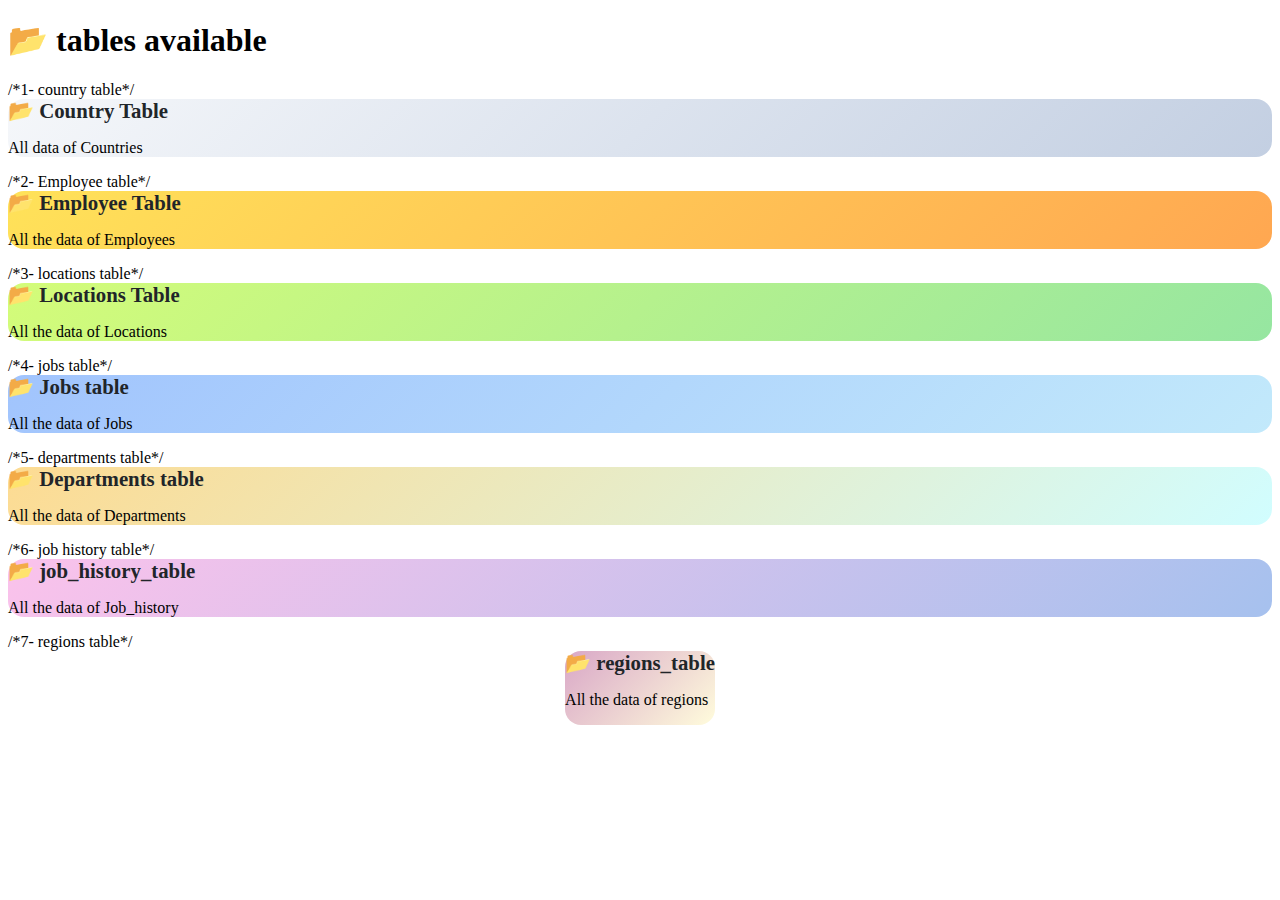
<file: index.html>
<!doctype html>
<html lang="en">

<head>
    <title>TABLES</title>

    <meta charset="utf-8" />
    <meta name="viewport" content="width=device-width, initial-scale=1, shrink-to-fit=no" />

    <!-- Bootstrap CSS v5.2.1 -->
    <link href="https://cdn.jsdelivr.net/npm/bootstrap@5.3.2/dist/css/bootstrap.min.css" rel="stylesheet"
        integrity="sha384-T3c6CoIi6uLrA9TneNEoa7RxnatzjcDSCmG1MXxSR1GAsXEV/Dwwykc2MPK8M2HN" crossorigin="anonymous" />
         <link rel="stylesheet" href="style.css" />
        
</head>


<body>
  

    
  <div class="container py-5">
    <h1 class="text-center mb-4">📂 tables available</h1>
    <div class="row g-4">

      /*1- country table*/
      <div class="col-md-4">
        <div class="card file-card p-3">
          <div class="card-body text-center">
            <a href="HRWEB/country.html" class="file-link">📂 Country Table</a>
            <p class="text-muted">All data of Countries</p>
          </div>
        </div>
      </div>

     /*2- Employee table*/
      <div class="col-md-4">
        <div class="card file-card p-3">
          <div class="card-body text-center">
            <a href="HRWEB/employee.html" class="file-link">📂 Employee Table</a>
            <p class="text-muted">All the data of Employees</p>
          </div>
        </div>
      </div>


       /*3- locations table*/
      <div class="col-md-4">
        <div class="card file-card p-3">
          <div class="card-body text-center">
            <a href="HRWEB/location.html" class="file-link">📂 Locations Table</a>
            <p class="text-muted">All the data of Locations</p>
          </div>
        </div>
      </div>

      /*4- jobs table*/
      <div class="col-md-4">
        <div class="card file-card p-3">
          <div class="card-body text-center">
            <a href="HRWEB/jobs.html" class="file-link">📂 Jobs table</a>
            <p class="text-muted">All the data of Jobs </p>
          </div>
        </div>
      </div>

      /*5- departments table*/
      <div class="col-md-4">
        <div class="card file-card p-3">
          <div class="card-body text-center">
            <a href="HRWEB/departments.html" class="file-link">📂 Departments table</a>
            <p class="text-muted">All the data of Departments</p>
          </div>
        </div>
      </div>

      /*6- job history table*/
      <div class="col-md-4">
        <div class="card file-card p-3">
          <div class="card-body text-center">
            <a href="HRWEB/job_history.html" class="file-link">📂  job_history_table</a>
            <p class="text-muted">All the data of Job_history </p>
          </div>
        </div>
      </div>

      /*7- regions table*/
      <div class="col-md-4 mx-auto">
        <div class="card file-card p-3">
          <div class="card-body text-center">
            <a href="HRWEB/regions.html" class="file-link">📂 regions_table</a>
            <p class="text-muted">All the data of regions </p>
          </div>
        </div>
      </div>


</body>

</html>
<script src="https://cdn.jsdelivr.net/npm/@popperjs/core@2.11.8/dist/umd/popper.min.js"
    integrity="sha384-I7E8VVD/ismYTF4hNIPjVp/Zjvgyol6VFvRkX/vR+Vc4jQkC+hVqc2pM8ODewa9r"
    crossorigin="anonymous"></script>

<script src="https://cdn.jsdelivr.net/npm/bootstrap@5.3.2/dist/js/bootstrap.min.js"
    integrity="sha384-BBtl+eGJRgqQAUMxJ7pMwbEyER4l1g+O15P+16Ep7Q9Q+zqX6gSbd85u4mG4QzX+"
    crossorigin="anonymous"></script>
</file>
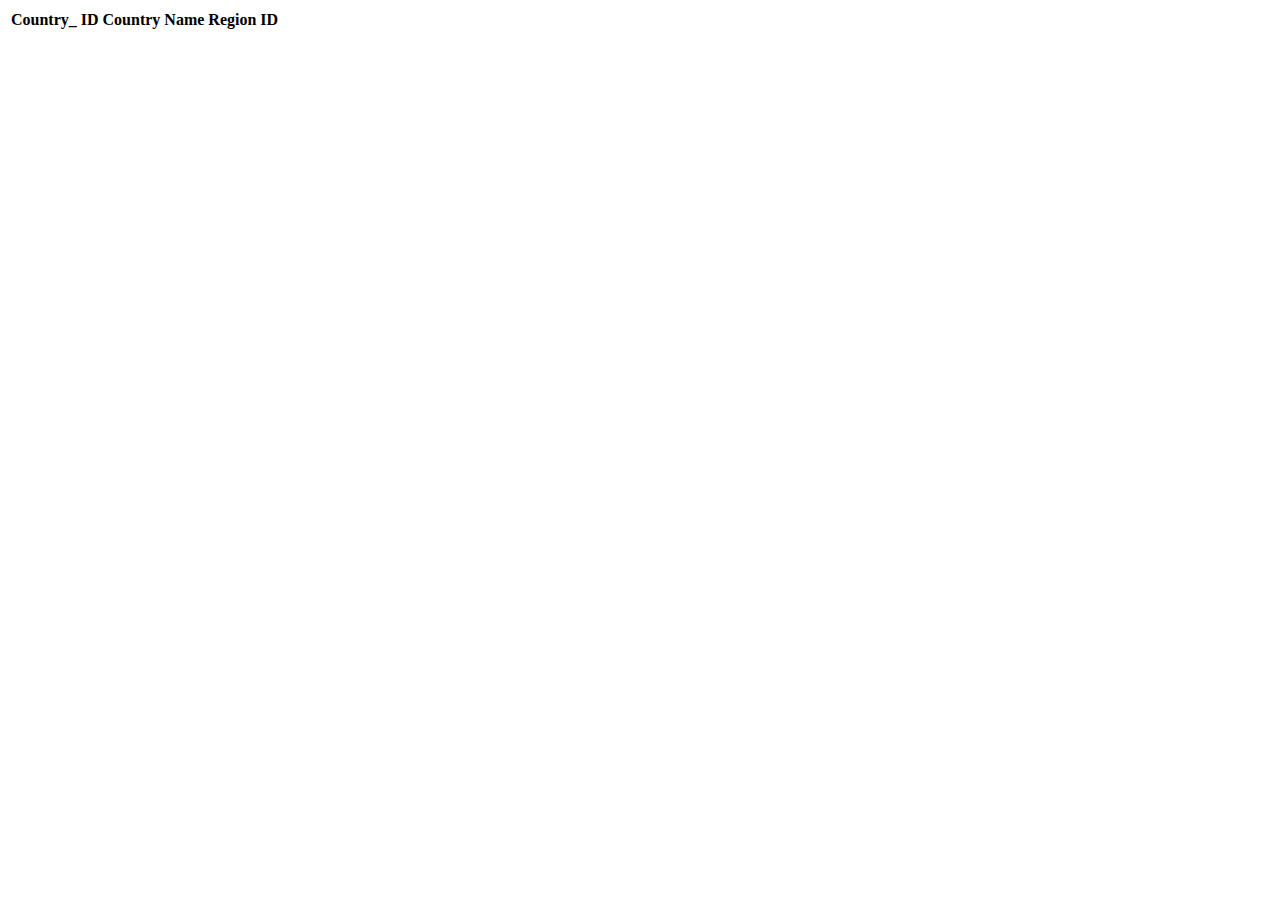
<file: HRWEB/index.html>
<!doctype html>
<html lang="en">

<head>
    <title>Title</title>
    <!-- Required meta tags -->
    <meta charset="utf-8" />
    <meta name="viewport" content="width=device-width, initial-scale=1, shrink-to-fit=no" />

    <!-- Bootstrap CSS v5.2.1 -->
    <link href="https://cdn.jsdelivr.net/npm/bootstrap@5.3.2/dist/css/bootstrap.min.css" rel="stylesheet"
        integrity="sha384-T3c6CoIi6uLrA9TneNEoa7RxnatzjcDSCmG1MXxSR1GAsXEV/Dwwykc2MPK8M2HN" crossorigin="anonymous" />
</head>

<body>

    <div class="table-responsive">
        <table class="table table-primary" id="countrytable">
            <thead>
                <tr>
                    <th scope="col">Country_ ID</th>
                    <th scope="col">Country Name</th>
                    <th scope="col">Region ID</th>
                </tr>
            </thead>
            <tbody>
                
            </tbody>
        </table>
    </div>

</body>

</html>
<script src="https://cdn.jsdelivr.net/npm/@popperjs/core@2.11.8/dist/umd/popper.min.js"
    integrity="sha384-I7E8VVD/ismYTF4hNIPjVp/Zjvgyol6VFvRkX/vR+Vc4jQkC+hVqc2pM8ODewa9r"
    crossorigin="anonymous"></script>

<script src="https://cdn.jsdelivr.net/npm/bootstrap@5.3.2/dist/js/bootstrap.min.js"
    integrity="sha384-BBtl+eGJRgqQAUMxJ7pMwbEyER4l1g+O15P+16Ep7Q9Q+zqX6gSbd85u4mG4QzX+"
    crossorigin="anonymous"></script>

    <script src="JS/employee.js"></script>
</file>
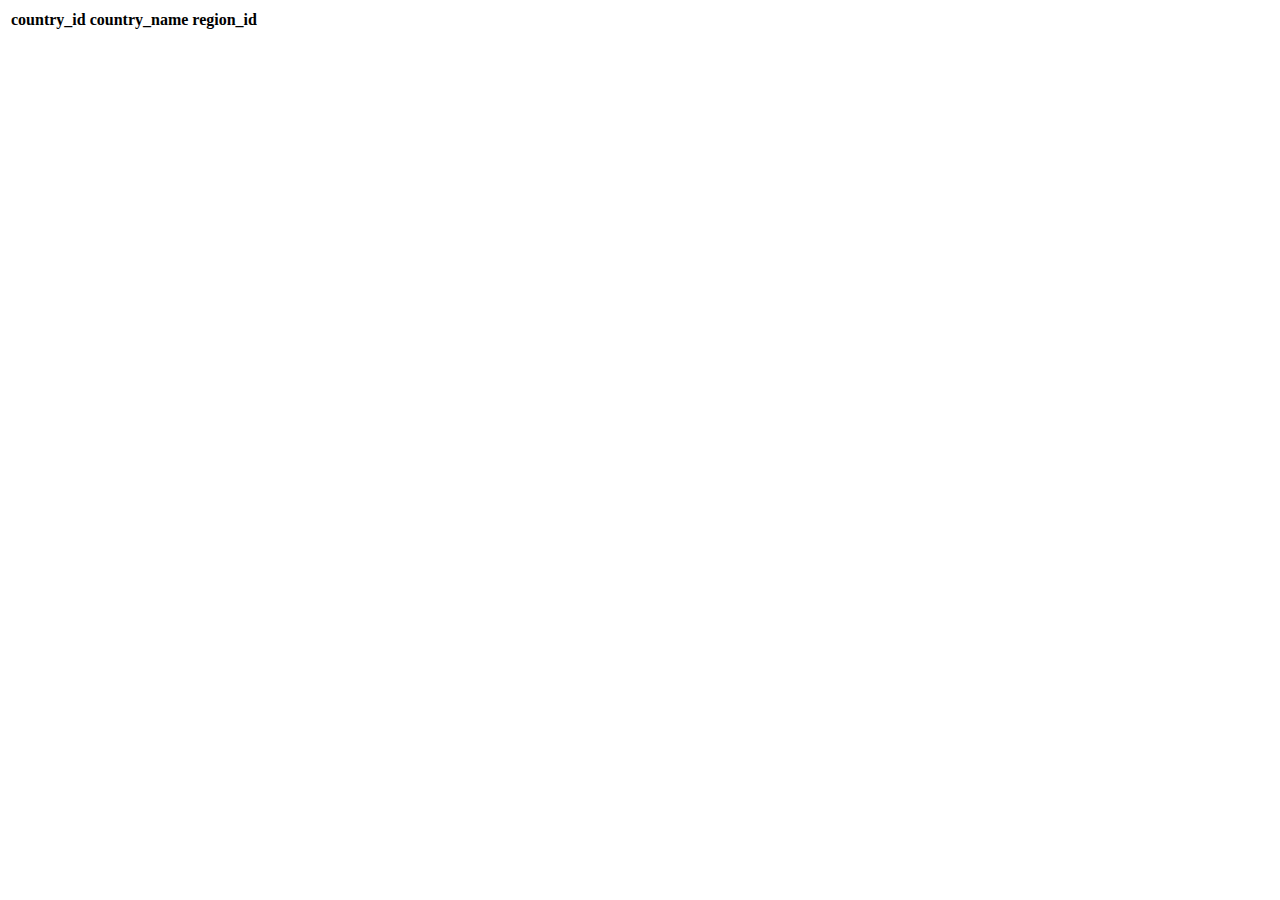
<file: HRWEB/country.html>
<!doctype html>
<html lang="en">

<head>
    <title>Title</title>
    <!-- Required meta tags -->
    <meta charset="utf-8" />
    <meta name="viewport" content="width=device-width, initial-scale=1, shrink-to-fit=no" />

    <!-- Bootstrap CSS v5.2.1 -->
    <link href="https://cdn.jsdelivr.net/npm/bootstrap@5.3.2/dist/css/bootstrap.min.css" rel="stylesheet"
        integrity="sha384-T3c6CoIi6uLrA9TneNEoa7RxnatzjcDSCmG1MXxSR1GAsXEV/Dwwykc2MPK8M2HN" crossorigin="anonymous" />
</head>

<body>

    <div class="table-responsive">
        <table class="table table-primary" id="country_table">
            <thead>
                <tr>
                    <th scope="col">country_id</th>
                    <th scope="col">country_name</th>
                    <th scope="col">region_id</th>
                    
                </tr>
            </thead>
            <tbody>
                
            </tbody>
        </table>
    </div>

</body>

</html>
<script src="https://cdn.jsdelivr.net/npm/@popperjs/core@2.11.8/dist/umd/popper.min.js"
    integrity="sha384-I7E8VVD/ismYTF4hNIPjVp/Zjvgyol6VFvRkX/vR+Vc4jQkC+hVqc2pM8ODewa9r"
    crossorigin="anonymous"></script>

<script src="https://cdn.jsdelivr.net/npm/bootstrap@5.3.2/dist/js/bootstrap.min.js"
    integrity="sha384-BBtl+eGJRgqQAUMxJ7pMwbEyER4l1g+O15P+16Ep7Q9Q+zqX6gSbd85u4mG4QzX+"
    crossorigin="anonymous"></script>

    <script src="JS/country.js"></script>
</file>
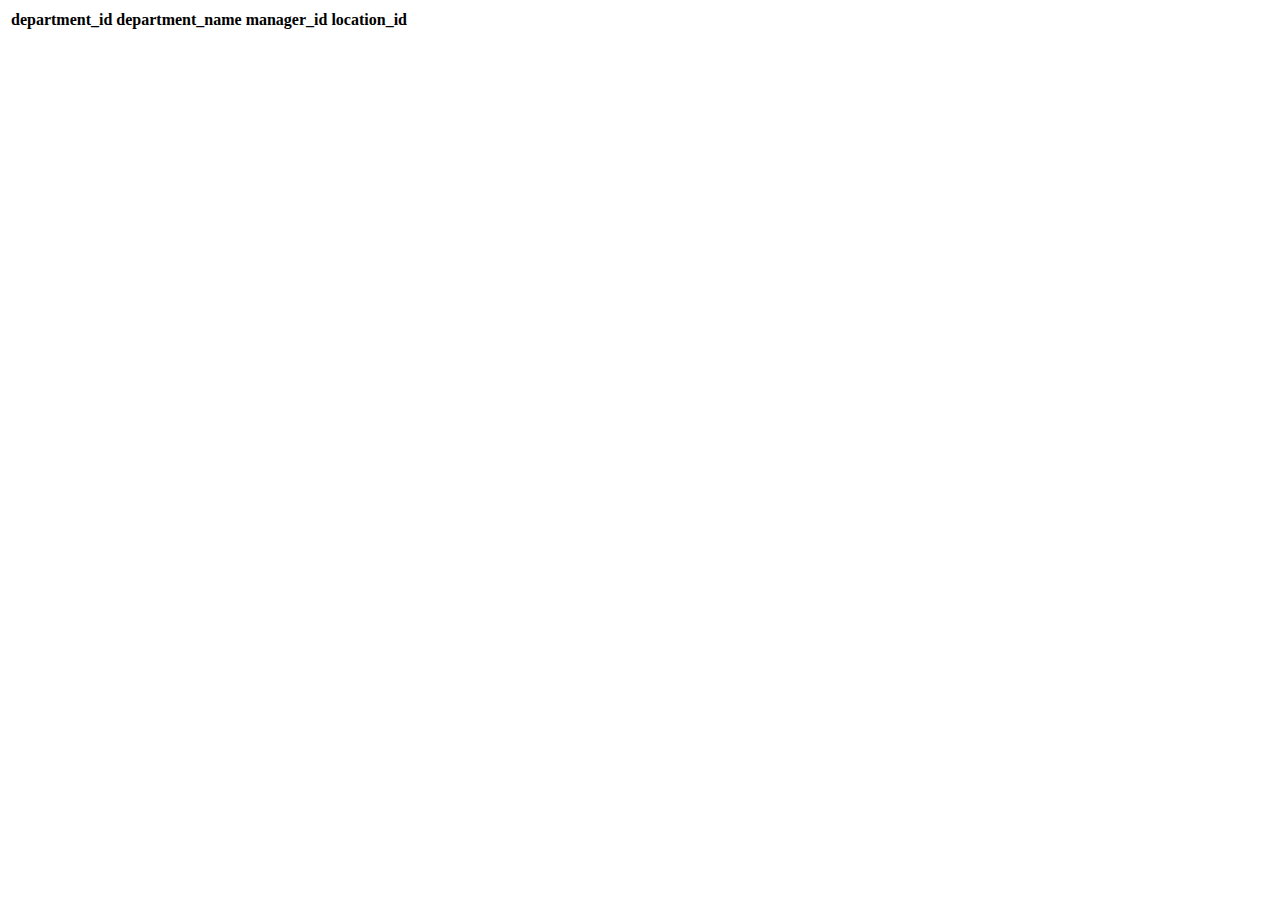
<file: HRWEB/departments.html>
<!doctype html>
<html lang="en">

<head>
    <title>Title</title>
    <!-- Required meta tags -->
    <meta charset="utf-8" />
    <meta name="viewport" content="width=device-width, initial-scale=1, shrink-to-fit=no" />

    <!-- Bootstrap CSS v5.2.1 -->
    <link href="https://cdn.jsdelivr.net/npm/bootstrap@5.3.2/dist/css/bootstrap.min.css" rel="stylesheet"
        integrity="sha384-T3c6CoIi6uLrA9TneNEoa7RxnatzjcDSCmG1MXxSR1GAsXEV/Dwwykc2MPK8M2HN" crossorigin="anonymous" />
</head>

<body>

    <div class="table-responsive">
        <table class="table table-primary" id="departments_table">
            <thead>
                <tr>
                    <th scope="col">department_id</th>
                    <th scope="col">department_name</th>
                    <th scope="col">manager_id</th>
                    <th scope="col">location_id</th>
                   
                    
                </tr>
            </thead>
            <tbody>
                
            </tbody>
        </table>
    </div>

</body>

</html>
<script src="https://cdn.jsdelivr.net/npm/@popperjs/core@2.11.8/dist/umd/popper.min.js"
    integrity="sha384-I7E8VVD/ismYTF4hNIPjVp/Zjvgyol6VFvRkX/vR+Vc4jQkC+hVqc2pM8ODewa9r"
    crossorigin="anonymous"></script>

<script src="https://cdn.jsdelivr.net/npm/bootstrap@5.3.2/dist/js/bootstrap.min.js"
    integrity="sha384-BBtl+eGJRgqQAUMxJ7pMwbEyER4l1g+O15P+16Ep7Q9Q+zqX6gSbd85u4mG4QzX+"
    crossorigin="anonymous"></script>

    <script src="JS/departments.js"></script>
</file>
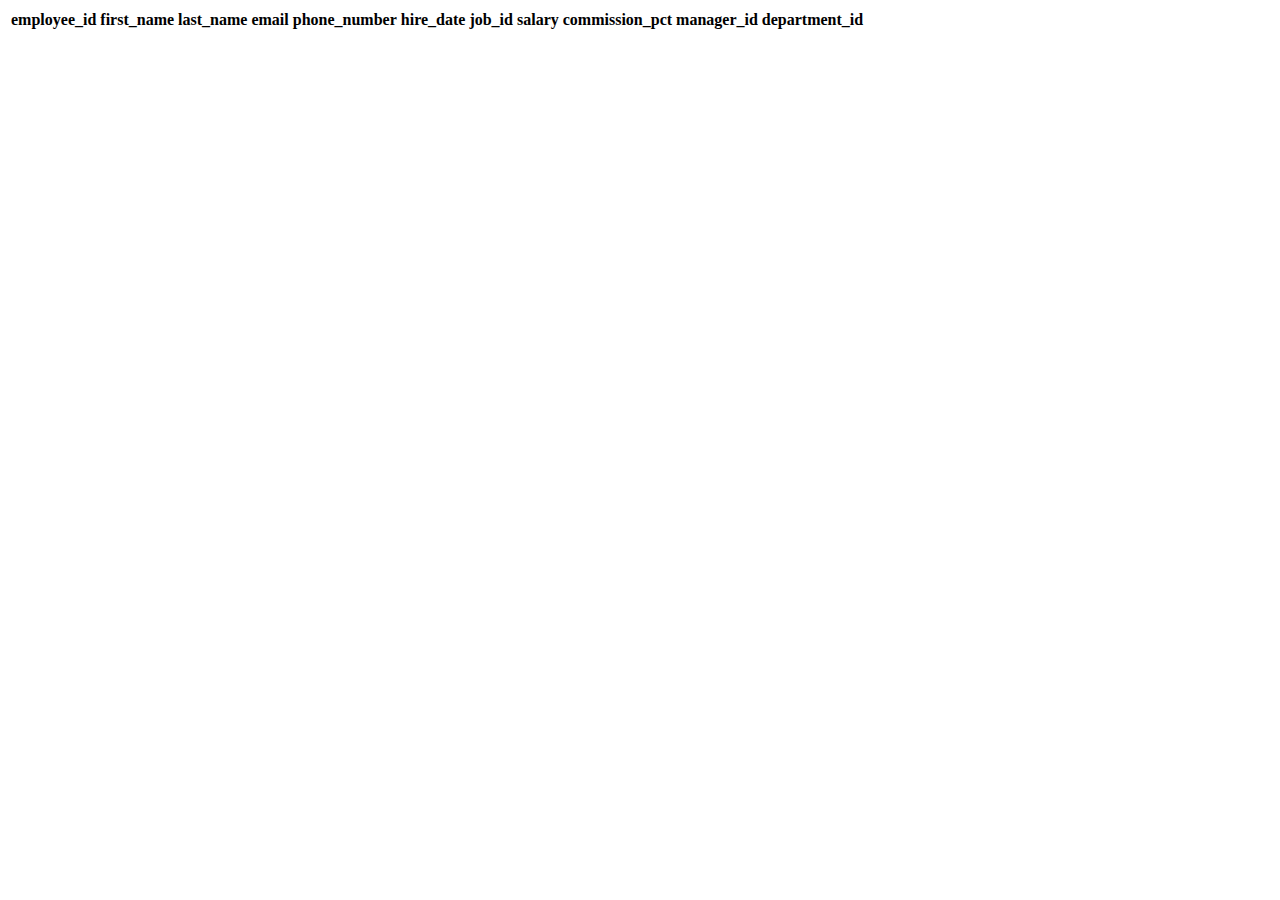
<file: HRWEB/employee.html>
<!doctype html>
<html lang="en">

<head>
    <title>Title</title>
    <!-- Required meta tags -->
    <meta charset="utf-8" />
    <meta name="viewport" content="width=device-width, initial-scale=1, shrink-to-fit=no" />

    <!-- Bootstrap CSS v5.2.1 -->
    <link href="https://cdn.jsdelivr.net/npm/bootstrap@5.3.2/dist/css/bootstrap.min.css" rel="stylesheet"
        integrity="sha384-T3c6CoIi6uLrA9TneNEoa7RxnatzjcDSCmG1MXxSR1GAsXEV/Dwwykc2MPK8M2HN" crossorigin="anonymous" />
</head>

<body>

    <div class="table-responsive">
        <table class="table table-primary" id="employeetable">
            <thead>
                <tr>
                    <th scope="col">employee_id</th>
                    <th scope="col">first_name</th>
                    <th scope="col">last_name</th>
                    <th scope="col">email</th>
                    <th scope="col">phone_number</th>
                    <th scope="col">hire_date</th>
                    <th scope="col">job_id</th>
                    <th scope="col">salary</th>
                    <th scope="col">commission_pct</th>
                    <th scope="col">manager_id</th>
                    <th scope="col">department_id</th>
                </tr>
            </thead>
            <tbody>
                
            </tbody>
        </table>
    </div>

</body>

</html>
<script src="https://cdn.jsdelivr.net/npm/@popperjs/core@2.11.8/dist/umd/popper.min.js"
    integrity="sha384-I7E8VVD/ismYTF4hNIPjVp/Zjvgyol6VFvRkX/vR+Vc4jQkC+hVqc2pM8ODewa9r"
    crossorigin="anonymous"></script>

<script src="https://cdn.jsdelivr.net/npm/bootstrap@5.3.2/dist/js/bootstrap.min.js"
    integrity="sha384-BBtl+eGJRgqQAUMxJ7pMwbEyER4l1g+O15P+16Ep7Q9Q+zqX6gSbd85u4mG4QzX+"
    crossorigin="anonymous"></script>

    <script src="JS/employee.js"></script>
</file>
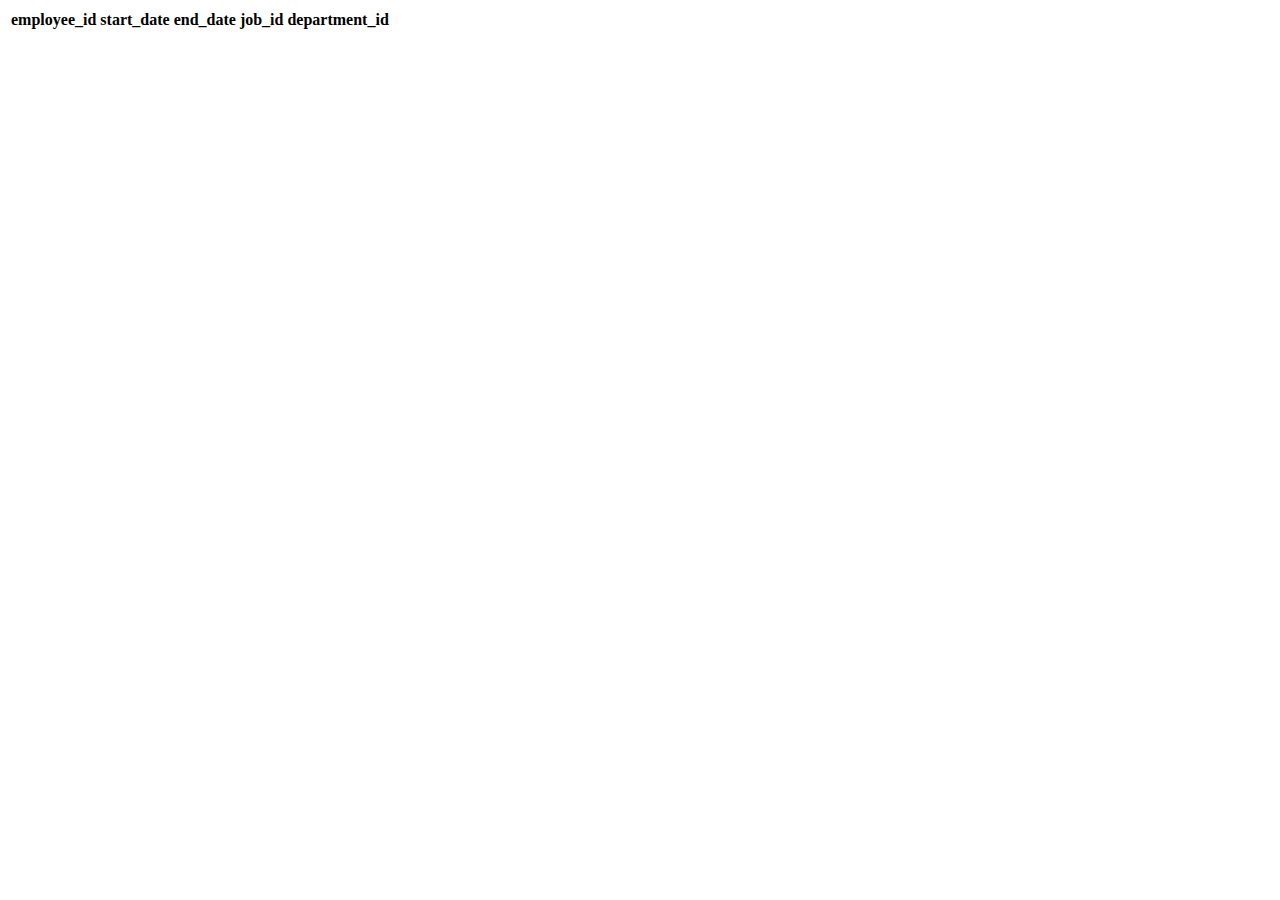
<file: HRWEB/job_history.html>
<!doctype html>
<html lang="en">

<head>
    <title>Title</title>
    <!-- Required meta tags -->
    <meta charset="utf-8" />
    <meta name="viewport" content="width=device-width, initial-scale=1, shrink-to-fit=no" />

    <!-- Bootstrap CSS v5.2.1 -->
    <link href="https://cdn.jsdelivr.net/npm/bootstrap@5.3.2/dist/css/bootstrap.min.css" rel="stylesheet"
        integrity="sha384-T3c6CoIi6uLrA9TneNEoa7RxnatzjcDSCmG1MXxSR1GAsXEV/Dwwykc2MPK8M2HN" crossorigin="anonymous" />
</head>

<body>

    <div class="table-responsive">
        <table class="table table-primary" id="job_history_table">
            <thead>
                <tr>
                    <th scope="col">employee_id</th>
                    <th scope="col">start_date</th>
                    <th scope="col">end_date</th>
                    <th scope="col">job_id</th>
                    <th scope="col">department_id</th>
                   
                    
                </tr>
            </thead>
            <tbody>
                
            </tbody>
        </table>
    </div>

</body>

</html>
<script src="https://cdn.jsdelivr.net/npm/@popperjs/core@2.11.8/dist/umd/popper.min.js"
    integrity="sha384-I7E8VVD/ismYTF4hNIPjVp/Zjvgyol6VFvRkX/vR+Vc4jQkC+hVqc2pM8ODewa9r"
    crossorigin="anonymous"></script>

<script src="https://cdn.jsdelivr.net/npm/bootstrap@5.3.2/dist/js/bootstrap.min.js"
    integrity="sha384-BBtl+eGJRgqQAUMxJ7pMwbEyER4l1g+O15P+16Ep7Q9Q+zqX6gSbd85u4mG4QzX+"
    crossorigin="anonymous"></script>

    <script src="JS/job_history.js"></script>
</file>
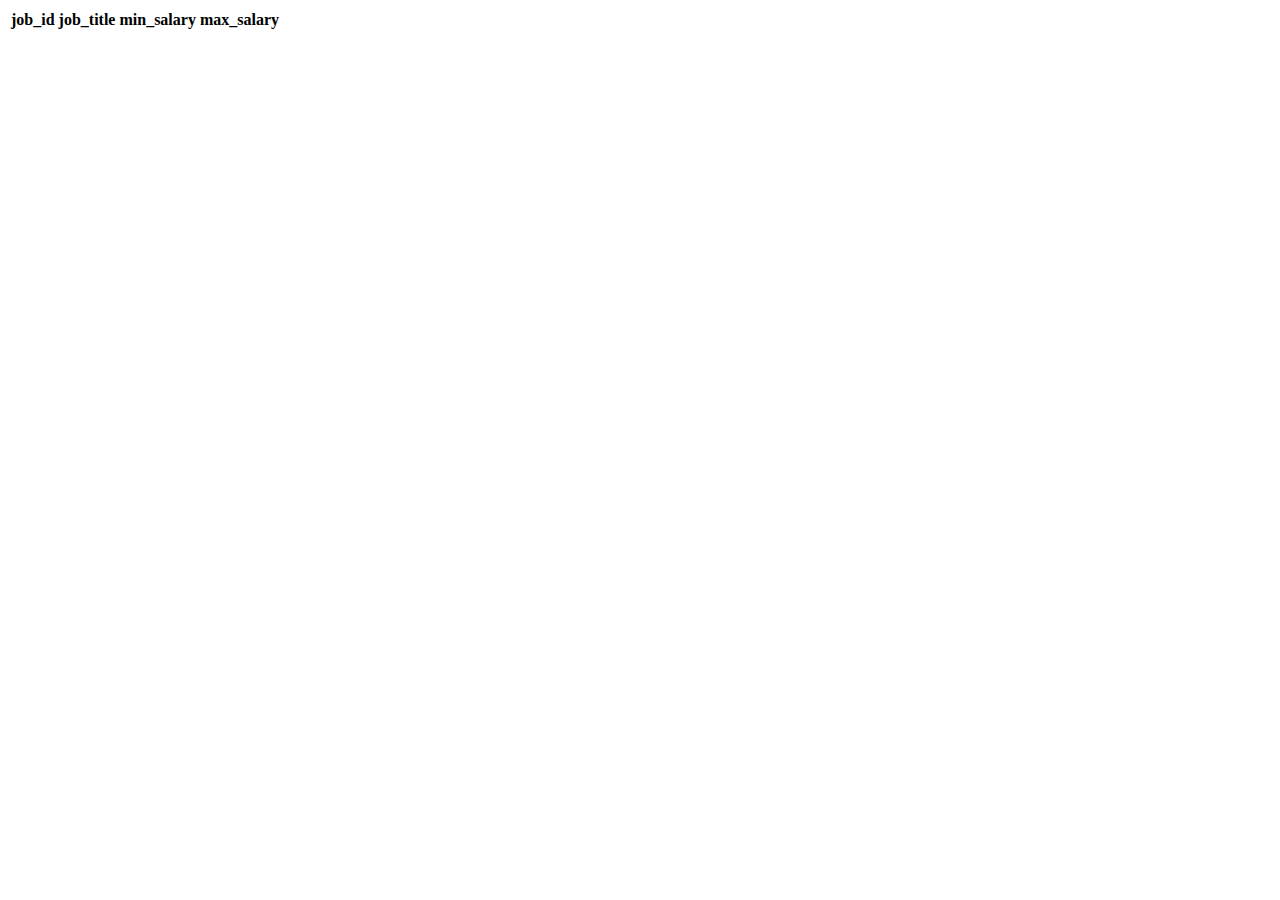
<file: HRWEB/jobs.html>
<!doctype html>
<html lang="en">

<head>
    <title>Title</title>
    <!-- Required meta tags -->
    <meta charset="utf-8" />
    <meta name="viewport" content="width=device-width, initial-scale=1, shrink-to-fit=no" />

    <!-- Bootstrap CSS v5.2.1 -->
    <link href="https://cdn.jsdelivr.net/npm/bootstrap@5.3.2/dist/css/bootstrap.min.css" rel="stylesheet"
        integrity="sha384-T3c6CoIi6uLrA9TneNEoa7RxnatzjcDSCmG1MXxSR1GAsXEV/Dwwykc2MPK8M2HN" crossorigin="anonymous" />
</head>

<body>

    <div class="table-responsive">
        <table class="table table-primary" id="jobs_table">
            <thead>
                <tr>
                    <th scope="col">job_id</th>
                    <th scope="col">job_title</th>
                    <th scope="col">min_salary</th>
                    <th scope="col">max_salary</th>
                   
                    
                </tr>
            </thead>
            <tbody>
                
            </tbody>
        </table>
    </div>

</body>

</html>
<script src="https://cdn.jsdelivr.net/npm/@popperjs/core@2.11.8/dist/umd/popper.min.js"
    integrity="sha384-I7E8VVD/ismYTF4hNIPjVp/Zjvgyol6VFvRkX/vR+Vc4jQkC+hVqc2pM8ODewa9r"
    crossorigin="anonymous"></script>

<script src="https://cdn.jsdelivr.net/npm/bootstrap@5.3.2/dist/js/bootstrap.min.js"
    integrity="sha384-BBtl+eGJRgqQAUMxJ7pMwbEyER4l1g+O15P+16Ep7Q9Q+zqX6gSbd85u4mG4QzX+"
    crossorigin="anonymous"></script>

    <script src="JS/jobs.js"></script>
</file>
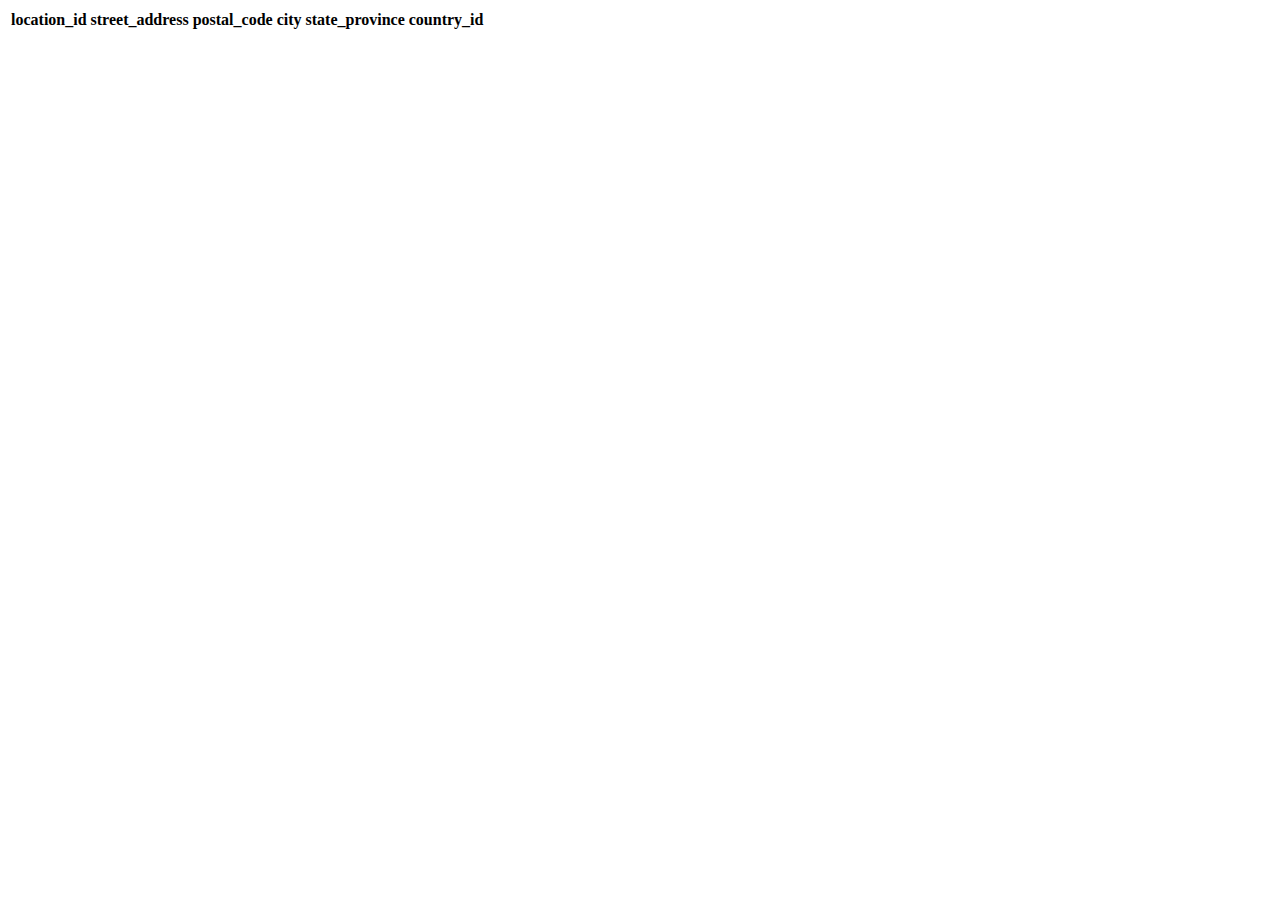
<file: HRWEB/location.html>
<!doctype html>
<html lang="en">

<head>
    <title>Title</title>
    <!-- Required meta tags -->
    <meta charset="utf-8" />
    <meta name="viewport" content="width=device-width, initial-scale=1, shrink-to-fit=no" />

    <!-- Bootstrap CSS v5.2.1 -->
    <link href="https://cdn.jsdelivr.net/npm/bootstrap@5.3.2/dist/css/bootstrap.min.css" rel="stylesheet"
        integrity="sha384-T3c6CoIi6uLrA9TneNEoa7RxnatzjcDSCmG1MXxSR1GAsXEV/Dwwykc2MPK8M2HN" crossorigin="anonymous" />
</head>

<body>

    <div class="table-responsive">
        <table class="table table-primary" id="locations_table">
            <thead>
                <tr>
                    <th scope="col">location_id</th>
                    <th scope="col">street_address</th>
                    <th scope="col">postal_code</th>
                    <th scope="col">city</th>
                    <th scope="col">state_province</th>
                    <th scope="col">country_id</th>
                    
                    
                </tr>
            </thead>
            <tbody>
                
            </tbody>
        </table>
    </div>

</body>

</html>
<script src="https://cdn.jsdelivr.net/npm/@popperjs/core@2.11.8/dist/umd/popper.min.js"
    integrity="sha384-I7E8VVD/ismYTF4hNIPjVp/Zjvgyol6VFvRkX/vR+Vc4jQkC+hVqc2pM8ODewa9r"
    crossorigin="anonymous"></script>

<script src="https://cdn.jsdelivr.net/npm/bootstrap@5.3.2/dist/js/bootstrap.min.js"
    integrity="sha384-BBtl+eGJRgqQAUMxJ7pMwbEyER4l1g+O15P+16Ep7Q9Q+zqX6gSbd85u4mG4QzX+"
    crossorigin="anonymous"></script>

    <script src="JS/location.js"></script>
</file>
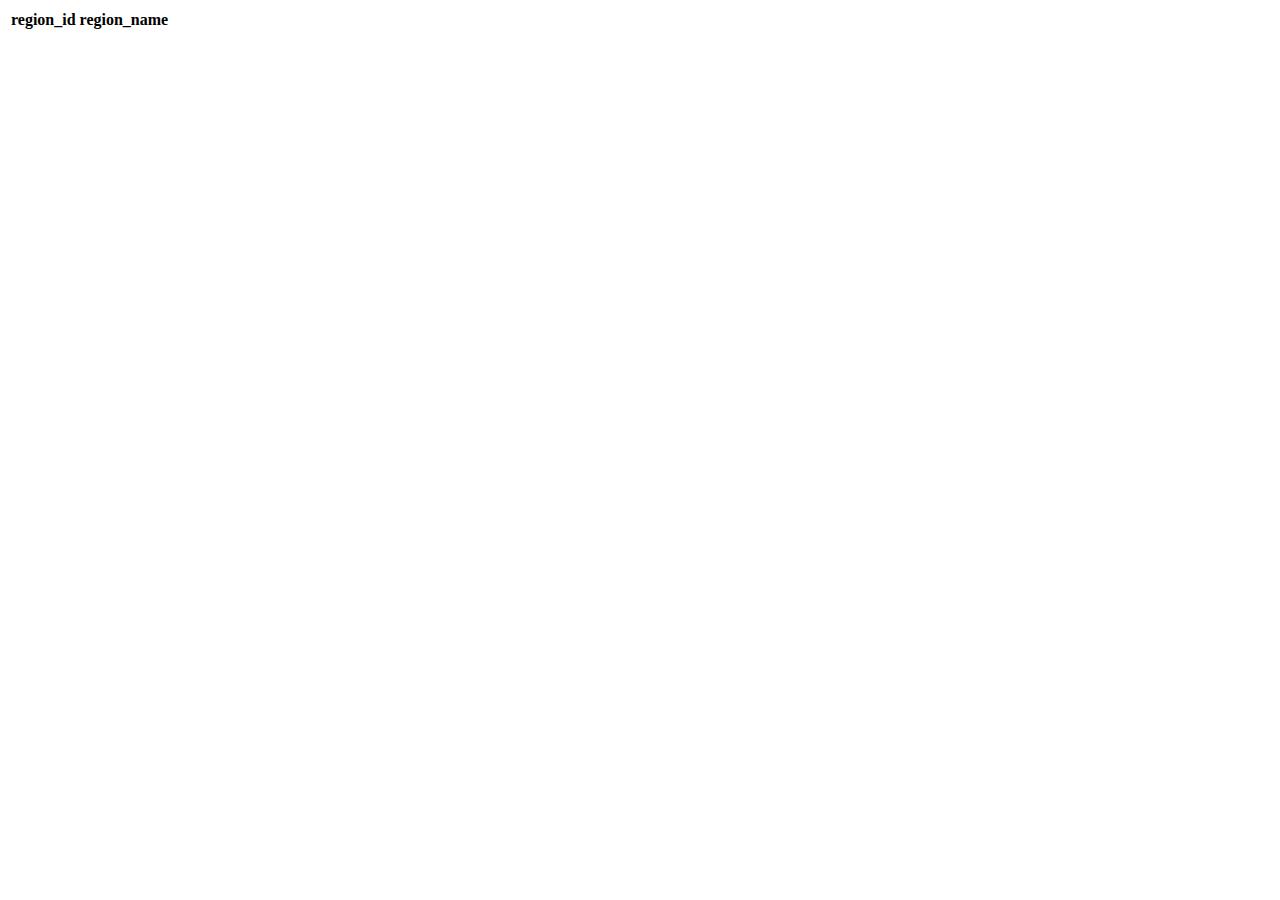
<file: HRWEB/regions.html>
<!doctype html>
<html lang="en">

<head>
    <title>Title</title>
    <!-- Required meta tags -->
    <meta charset="utf-8" />
    <meta name="viewport" content="width=device-width, initial-scale=1, shrink-to-fit=no" />

    <!-- Bootstrap CSS v5.2.1 -->
    <link href="https://cdn.jsdelivr.net/npm/bootstrap@5.3.2/dist/css/bootstrap.min.css" rel="stylesheet"
        integrity="sha384-T3c6CoIi6uLrA9TneNEoa7RxnatzjcDSCmG1MXxSR1GAsXEV/Dwwykc2MPK8M2HN" crossorigin="anonymous" />
</head>

<body>

    <div class="table-responsive">
        <table class="table table-primary" id="regions_table">
            <thead>
                <tr>
                    <th scope="col">region_id</th>
                    <th scope="col">region_name</th>
                    
                    
                </tr>
            </thead>
            <tbody>
                
            </tbody>
        </table>
    </div>

</body>

</html>
<script src="https://cdn.jsdelivr.net/npm/@popperjs/core@2.11.8/dist/umd/popper.min.js"
    integrity="sha384-I7E8VVD/ismYTF4hNIPjVp/Zjvgyol6VFvRkX/vR+Vc4jQkC+hVqc2pM8ODewa9r"
    crossorigin="anonymous"></script>

<script src="https://cdn.jsdelivr.net/npm/bootstrap@5.3.2/dist/js/bootstrap.min.js"
    integrity="sha384-BBtl+eGJRgqQAUMxJ7pMwbEyER4l1g+O15P+16Ep7Q9Q+zqX6gSbd85u4mG4QzX+"
    crossorigin="anonymous"></script>

    <script src="JS/regions.js"></script>
</file>
<file: style.css>
/*table - 1*/
.row .col-md-4:nth-child(1) .file-card {
  background: linear-gradient(135deg, #f5f7fa, #c3cfe2);
  border: none;
  border-radius: 1rem;
  transition: transform 0.2s ease-in-out;
}
.row .col-md-4:nth-child(1) .file-card:hover {
  transform: scale(1.03);
  box-shadow: 0 10px 25px rgba(0, 0, 0, 0.1);
}

/*table - 2*/
.row .col-md-4:nth-child(2) .file-card {
  background: linear-gradient(135deg, #ffe259, #ffa751);
  border: none;
  border-radius: 1rem;
  transition: transform 0.2s ease-in-out;
}
.row .col-md-4:nth-child(2) .file-card:hover {
  transform: scale(1.03);
  box-shadow: 0 10px 25px rgba(0, 0, 0, 0.15);
}

/*table - 3*/
.row .col-md-4:nth-child(3) .file-card {
  background: linear-gradient(135deg, #d4fc79, #96e6a1);
  border: none;
  border-radius: 1rem;
  transition: transform 0.2s ease-in-out;
}
.row .col-md-4:nth-child(3) .file-card:hover {
  transform: scale(1.03);
  box-shadow: 0 10px 25px rgba(0, 0, 0, 0.12);
}

/*table - 4*/
.row .col-md-4:nth-child(4) .file-card {
  background: linear-gradient(135deg, #a1c4fd, #c2e9fb);
  border: none;
  border-radius: 1rem;
  transition: transform 0.2s ease-in-out;
}
.row .col-md-4:nth-child(4) .file-card:hover {
  transform: scale(1.03);
  box-shadow: 0 10px 25px rgba(0, 0, 0, 0.1);
}

/*table - 5*/
.row .col-md-4:nth-child(5) .file-card {
  background: linear-gradient(135deg, #fddb92, #d1fdff);
  border: none;
  border-radius: 1rem;
  transition: transform 0.2s ease-in-out;
}
.row .col-md-4:nth-child(5) .file-card:hover {
  transform: scale(1.03);
  box-shadow: 0 10px 25px rgba(0, 0, 0, 0.1);
}

/*table - 6*/
.row .col-md-4:nth-child(6) .file-card {
  background: linear-gradient(135deg, #fbc2eb, #a6c1ee);
  border: none;
  border-radius: 1rem;
  transition: transform 0.2s ease-in-out;
}
.row .col-md-4:nth-child(6) .file-card:hover {
  transform: scale(1.03);
  box-shadow: 0 10px 25px rgba(0, 0, 0, 0.1);
}

/*table - 7*/
.row .col-md-4:nth-child(7),
.row .col-md-4.mx-auto:nth-child(7) {
  display: flex;
  justify-content: center;
}
.row .col-md-4:nth-child(7) .file-card,
.row .col-md-4.mx-auto:nth-child(7) .file-card {
  background: linear-gradient(135deg, #d9a7c7, #fffcdc);
  border: none;
  border-radius: 1rem;
  transition: transform 0.2s ease-in-out;
}
.row .col-md-4:nth-child(7) .file-card:hover,
.row .col-md-4.mx-auto:nth-child(7) .file-card:hover {
  transform: scale(1.03);
  box-shadow: 0 10px 25px rgba(0, 0, 0, 0.1);
}


/*anchor links formations*/

.file-link {
  font-size: 1.3rem;
  font-weight: 600;
  color: #212529; 
  text-decoration: none; 
  transition: color 0.2s ease-in-out;
}

.file-link:hover {
  color: #0d6efd;
  text-decoration: underline; 
}
i
</file>
